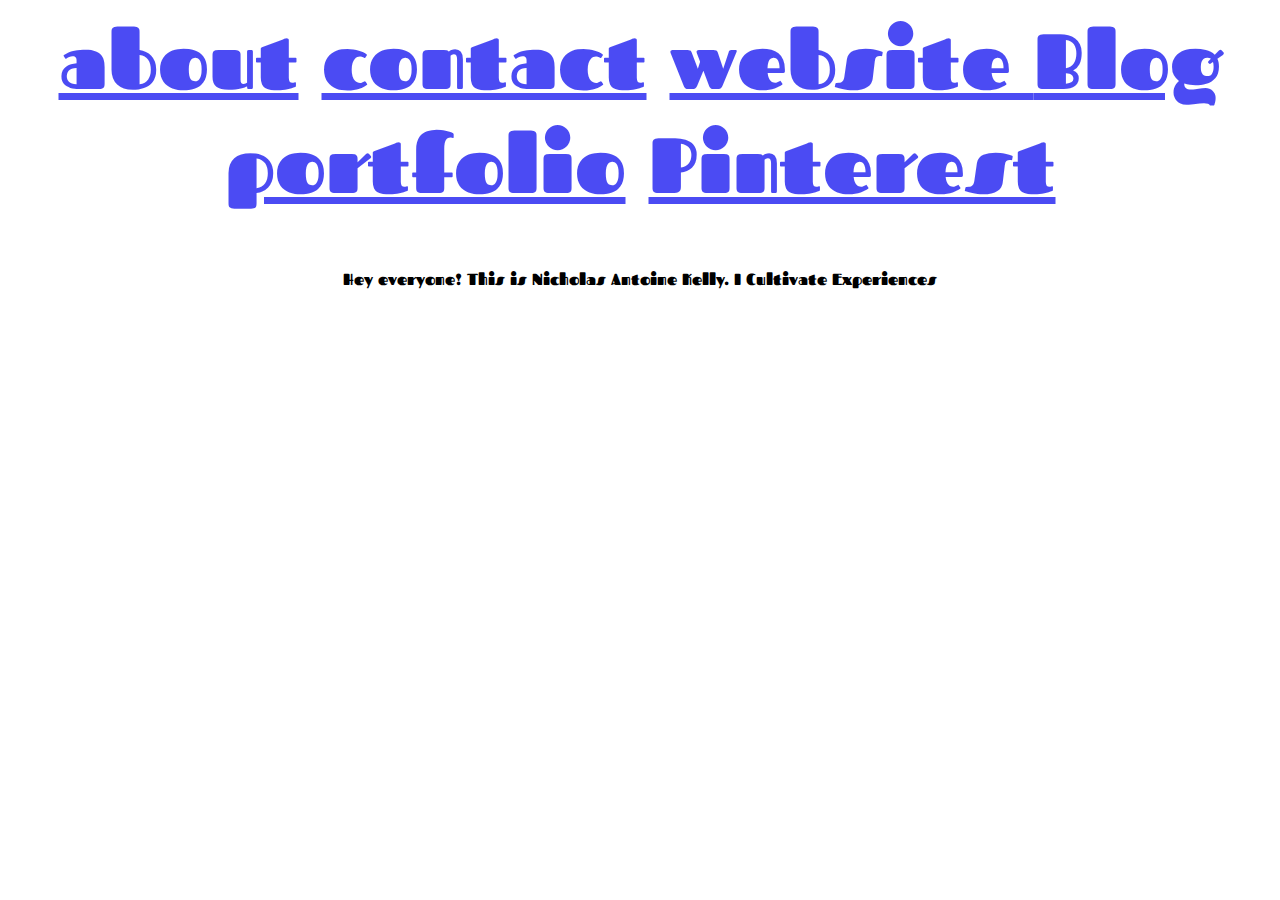
<file: index.html>
<!Doctype>

<html>

<head>


<title> Nicholas A. Kelly</title>
<link rel="stylesheet" href="style.css">

</head>

<body>


	<h1>
		<a href="CircleHoverEffects/index6.html">about</a>
		<a href="contact page.html"> contact</a>    
		<a href="http://www.eiliyas.com"> website </a>
		<a href="http://enak-official.tumblr.com/">Blog<a>
		<a href="portfolio.html">portfolio</a> 
		<a href="http://www.pinterest.com/eiliyasx/">Pinterest</a>
	</h1>
	<h2>
		 
		<!--<img src="SIphotoCircle.png"> -->
		
	</h2>

	<p>Hey everyone! This is Nicholas Antoine Kelly. I Cultivate Experiences</p> 
	
	<p>
	</p>
	
</body>






	</html>
</file>
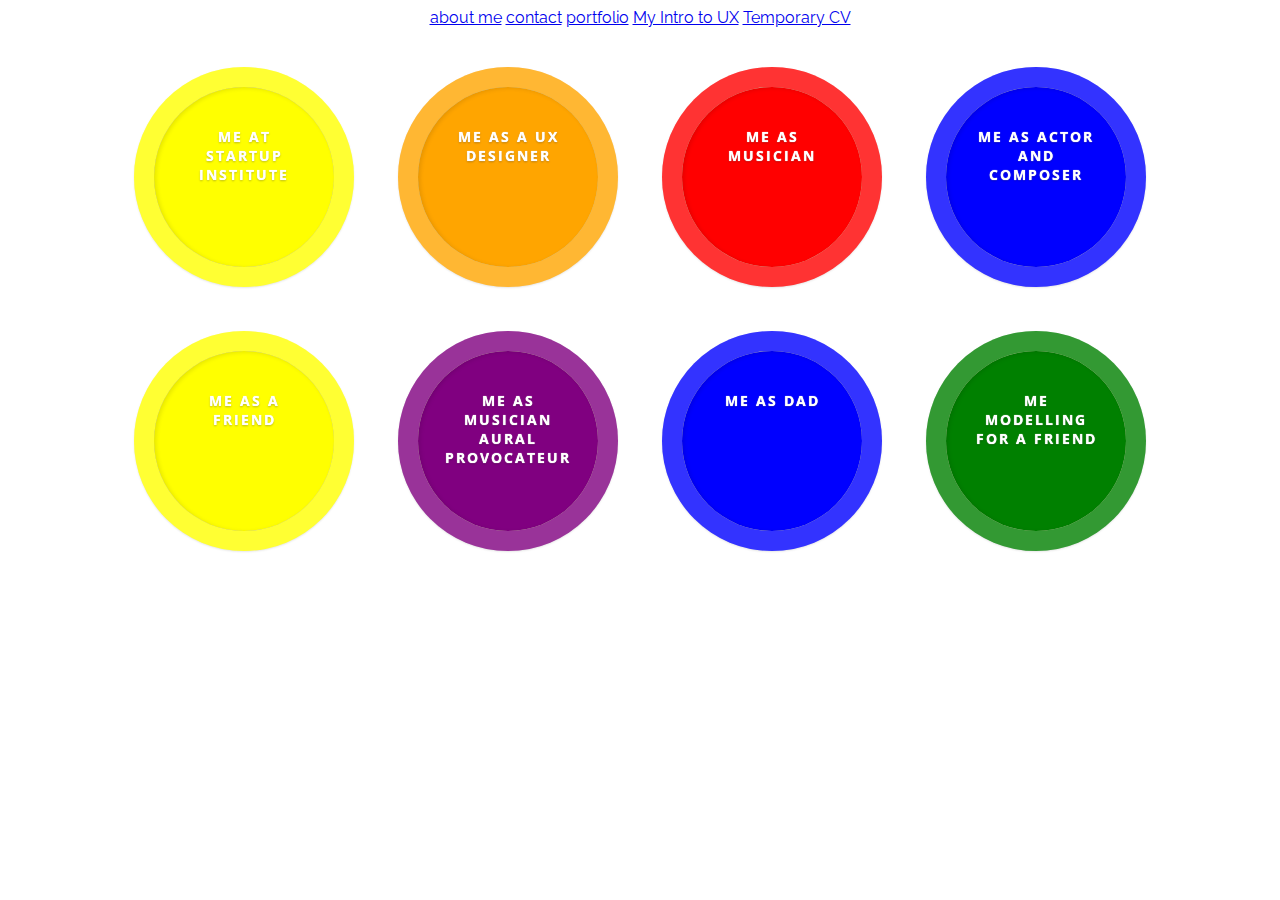
<file: index6.html>
<!DOCTYPE html>
<html lang="en">
    <head>
		<meta charset="UTF-8" />
        <meta http-equiv="X-UA-Compatible" content="IE=edge,chrome=1"> 
		<meta name="viewport" content="width=device-width, initial-scale=1.0"> 
        <title>About Me</title>
        <meta name="description" content="About Me" />
        <meta name="keywords" content="circle, border-radius, hover, css3, transition, image, thumbnail, effect, 3d" />
        <meta name="author" content="Codrops" />
        <link rel="shortcut icon" href="../favicon.ico">
		<!--my css -->
        <!--<link rel="stylesheet" href="style.css">--> 
		

       <!--<link rel="stylesheet" type="text/css" href="style.css" />-->
       <!--<link rel="stylesheet" type="text/css" href="css/demo.css" />-->
		<link rel="stylesheet" type="text/css" href="css/common.css" /> 
        <link rel="stylesheet" type="text/css" href="style6.css" /> 
		<link href='http://fonts.googleapis.com/css?family=Open+Sans:300,700' rel='stylesheet' type='text/css' />
		<script type="text/javascript" src="js/modernizr.custom.79639.js"></script> 
		<!--[if lte IE 8]><style>.main{display:none;} .support-note .note-ie{display:block;}</style><![endif]-->
    </head>
    <body>

		

        <div class="container">
		
			
			
			<header>
			
				<!--<h1><strong>Circle</strong> Hover Effects</h1>
				<h2>Pretty hover effects on circles with CSS Transitions</h2>
				
				<nav class="codrops-demos">
					<a href="index.html">Demo 1</a>
					<a href="index2.html">Demo 2</a>
					<a href="index3.html">Demo 3</a>
					<a href="index4.html">Demo 4</a>
					<a href="index5.html">Demo 5</a>
					<a class="current-demo" href="index6.html">Demo 6</a>
					<a href="index7.html">Demo 7</a>
				</nav> -->
				
				<!--<div class="support-note">let's check browser support with modernizr 
					<span class="no-cssanimations">CSS animations are not supported in your browser</span>
					<span class="no-csstransforms">CSS transforms are not supported in your browser </span>
					<span class="no-csstransforms3d">CSS 3D transforms are not supported in your browser</span>
					<span class="no-csstransitions">CSS transitions are not supported in your browser</span>
					<span class="note-ie">Sorry, only modern browsers.</span>
				</div>-->
				
		
				<nav>
		<a href="index6.html">about me</a>
		<a href="contact.html">contact</a>
		<a href="portfolio.html">portfolio</a>
		<a href="NKellyUXIntro.pdf">My Intro to UX</a>
		<a href="NicholasAKellyTempCV.pdf">Temporary CV</a>
			</nav>


				
			</header>

			
			
			<!--<div id="container">-->
			<section class="mainline">
			
				<ul class="ch-grid">
					<li>
						<div class="ch-item ch-img-1">				
							<div class="ch-info-wrap">
								<div class="ch-info">
									
									
									<div class="ch-info-front ch-img-1">
										<h3>me at Startup Institute</h3>
									</div>
									<div class="ch-info-back ch-img-1">
										<h3>
											 </h3>
										<!--<p><img src="images/NUX.jpg" alt="not showing up"></p>-->
									</div>	
								</div>
							</div>
						</div>
					</li>
					<li>
						<div class="ch-item ch-img-2">				
							<div class="ch-info-wrap">
								<div class="ch-info">
									
									
									<div class="ch-info-front ch-img-2">
										<h3>Me as a UX Designer</h3>
									</div>
									<div class="ch-info-back ch-img-2">
										<h3>
											 </h3>
										<!--<p><img src="images/NUX.jpg" alt="not showing up"></p>-->
									</div>	
								</div>
							</div>
						</div>
					</li>
					<li>
						<div class="ch-item ch-img-3">				
							<div class="ch-info-wrap">
								<div class="ch-info">
									
									
									<div class="ch-info-front ch-img-3">
										<h3>Me as musician</h3>
									</div>
									<div class="ch-info-back ch-img-3">
										<h3>

											 </h3>
										
									</div>	
								</div>
							</div>
						</div>
					</li>
					<li>
						<div class="ch-item ch-img-4">				
							<div class="ch-info-wrap">
								<div class="ch-info">
									
									
									<div class="ch-info-front ch-img-4">
										<h3>Me as actor and composer</h3>
									</div>
									<div class="ch-info-back ch-img-4">
										<h3>

											 </h3>
										
									</div>	
								</div>
							</div>
						</div>
					</li>
					<li>
						<div class="ch-item ch-img-5">				
							<div class="ch-info-wrap">
								<div class="ch-info">
									
									
									<div class="ch-info-front ch-img-5">
										<h3>Me as a friend</h3>
									</div>
									<div class="ch-info-back ch-img-5">
										<h3>
											 </h3>
										<!--<p><img src="images/NUX.jpg" alt="not showing up"></p>-->
									</div>	
								</div>
							</div>
						</div>
					</li>
					<li>
						<div class="ch-item ch-img-6">				
							<div class="ch-info-wrap">
								<div class="ch-info">
									
									
									<div class="ch-info-front ch-img-6">
										<h3>Me as musician aural provocateur</h3>
									</div>
									<div class="ch-info-back ch-img-6">
										<h3>
											 </h3>
										<!--<p><img src="images/NUX.jpg" alt="not showing up"></p>-->
									</div>	
								</div>
							</div>
						</div>
					</li>
					<li>
						<div class="ch-item ch-img-7">				
							<div class="ch-info-wrap">
								<div class="ch-info">
									
									
									<div class="ch-info-front ch-img-7">
										<h3>Me as Dad</h3>
									</div>
									<div class="ch-info-back ch-img-7">
										<h3>
											 </h3>
										<!--<p><img src="images/NUX.jpg" alt="not showing up"></p>-->
									</div>	
								</div>
							</div>
						</div>
					</li>
					<!--<li>
						<div class="ch-item ch-img-8">				
							<div class="ch-info-wrap">
								<div class="ch-info">
									
									
									<div class="ch-info-front ch-img-8">
										<h3>Me as guy who would fall if this were a real mountain (but I did make it to the top)</h3>
									</div>
									<div class="ch-info-back ch-img-8">
										<h3>
											 </h3>
										
									</div>
								</div>
							</div>
						</div>
					</li>-->
					<li>
						<div class="ch-item ch-img-9">				
							<div class="ch-info-wrap">
								<div class="ch-info">
									
									
									<div class="ch-info-front ch-img-9">
										<h3>Me modelling for a friend</h3>
									</div>
									<div class="ch-info-back ch-img-9">
										<h3>
											 </h3>
										<!--<p><img src="images/NUX.jpg" alt="not showing up"></p>-->
									</div>	
								</div>
							</div>
						</div>
					</li>
				</ul>
			</div>	
			
			</section>
        </div>

    </body>
</html>
</file>
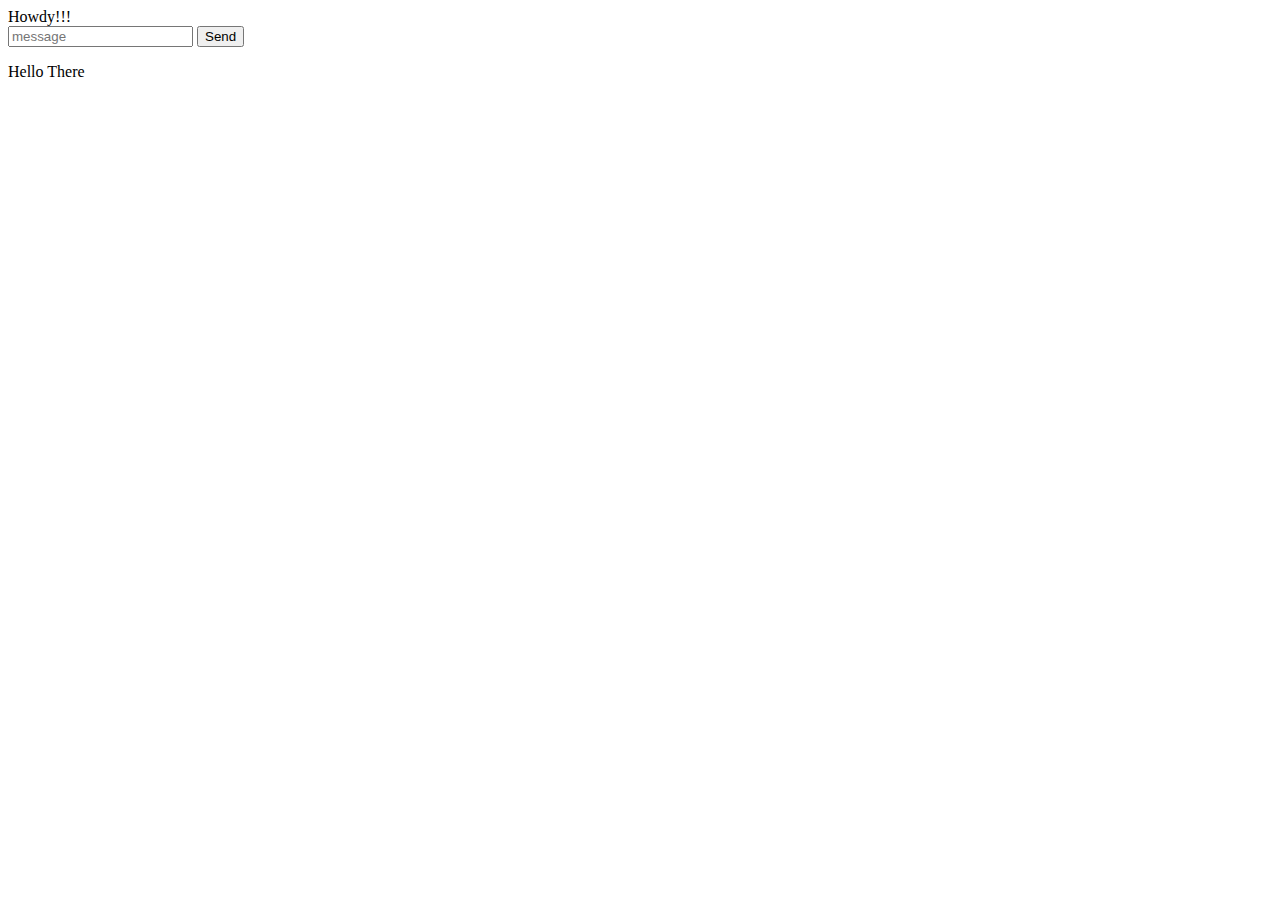
<file: javascript.html>
<!DOCTYPE html>
<html>
<head>Howdy!!!
	<title>Javascript
	</title>
	<style>
	
	</style>

</head>
<body>
	<div class="message-form">
		<form>
			<input type="text" placeholder="message" />
			<input type="submit" value="Send" />
		</form>	
	</div>
	<div class="messages" id="messages">
		
		<p>
			Hello There

		</p>			
	</div>
	<script>
	function addChatMessage(event) {
		event.preventDefault();

		var input = document.querySelector('input[type="text"]');
		var text = input.value;
		input.value = '';

		console.log(text);

		var p = document.createElement('p');
		p.innerText = text;	

		var messages = document.getElementById('messages');
		messages.appendChild(p);

		console.log(p);	
	}
		
		var form = document.querySelector('.message-form form');
		

		form.addEventListener('submit', addChatMessage);


		</script>


</body>




</head>
</html>
</file>
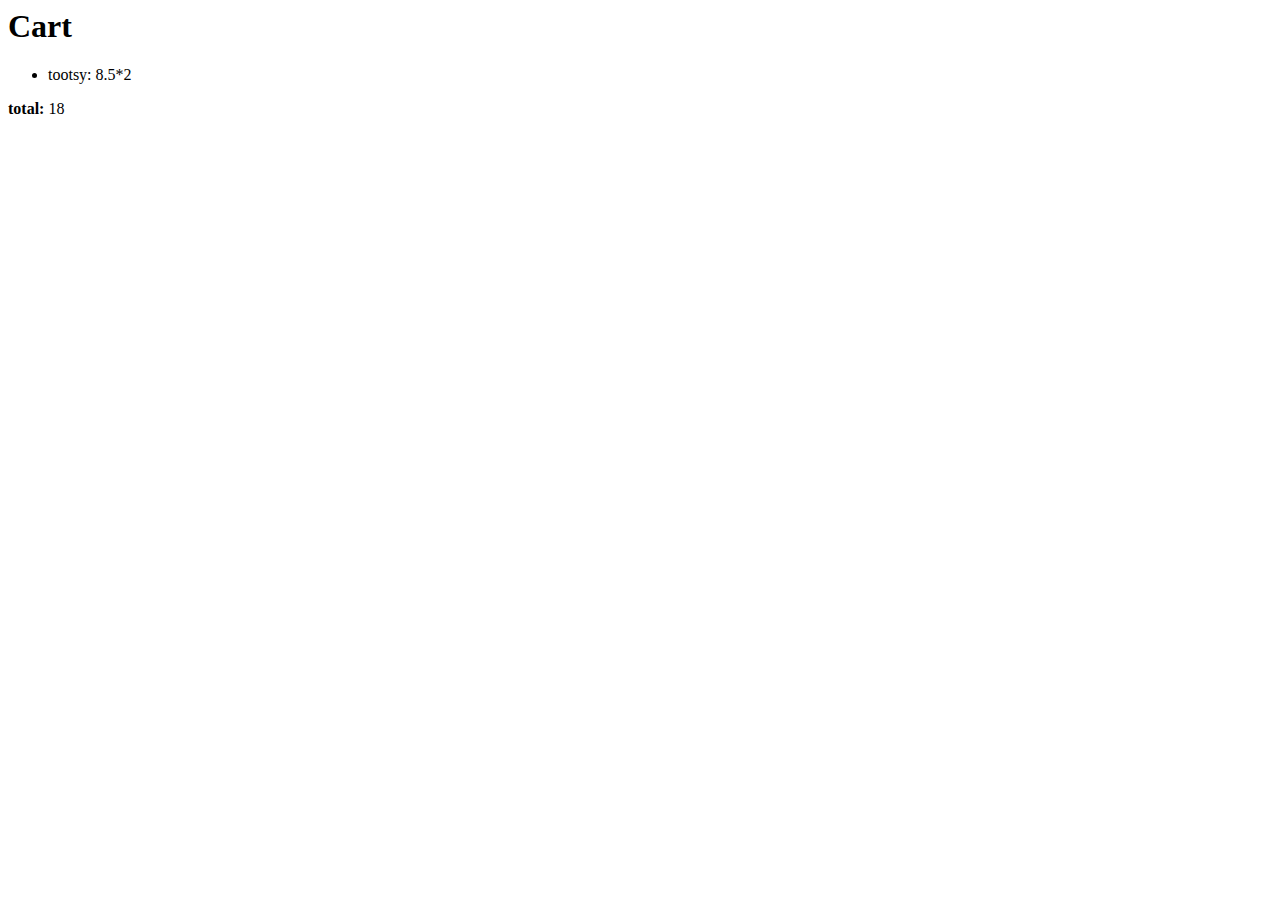
<file: js.html>
<DOCTYPE html>
<meta charset="utf-8"/>

	<html>

<body>
	<div class="cart">
	
		<h1>
			Cart
		</h1>
		<ul class="items">
			
		</ul>
		<div class="total">
			<strong>total:</strong>
			<span>
				
			</span>
		</div>
	</div>
<script>

var cart = [ ];

 var nameOfProduct = "tootsy";
 var skuOfProduct = "AB12";
 var priceOfProduct = 8.50;

var cartItem = {

					name: nameOfProduct,
					
					sku: skuOfProduct,

					price: priceOfProduct,

					quantity: 2

				};	

cart.push(cartItem);

 // we need to write this.

refreshCart(1);

function eraseCart() {
	var list = document.querySelector(".cart ul");
	list.innerHTML = "";
	
}

// Next loop over each of the items in the cart with a for loop:
function refreshCart(deliveryFee){
	var total = deliveryFee;
	var list = document.querySelector(".cart ul");
	var totalHolder = document.querySelector(".cart .total span");

	eraseCart()

	for (var i = 0; i < cart.length; i++){

		var cartItem = cart[i];   
		console.log(cartItem);
   		total = total + cartItem.price * cartItem.quantity;

   		var listItem = document.createElement("li");
   		listItem.innerText = cartItem.name +": "+ cartItem.price + "*" + cartItem.quantity ; 

   		list.appendChild(listItem);
	}
	console.log(total);
	totalHolder.innerText = total ;
}
</script>
</body>
</html>
</file>
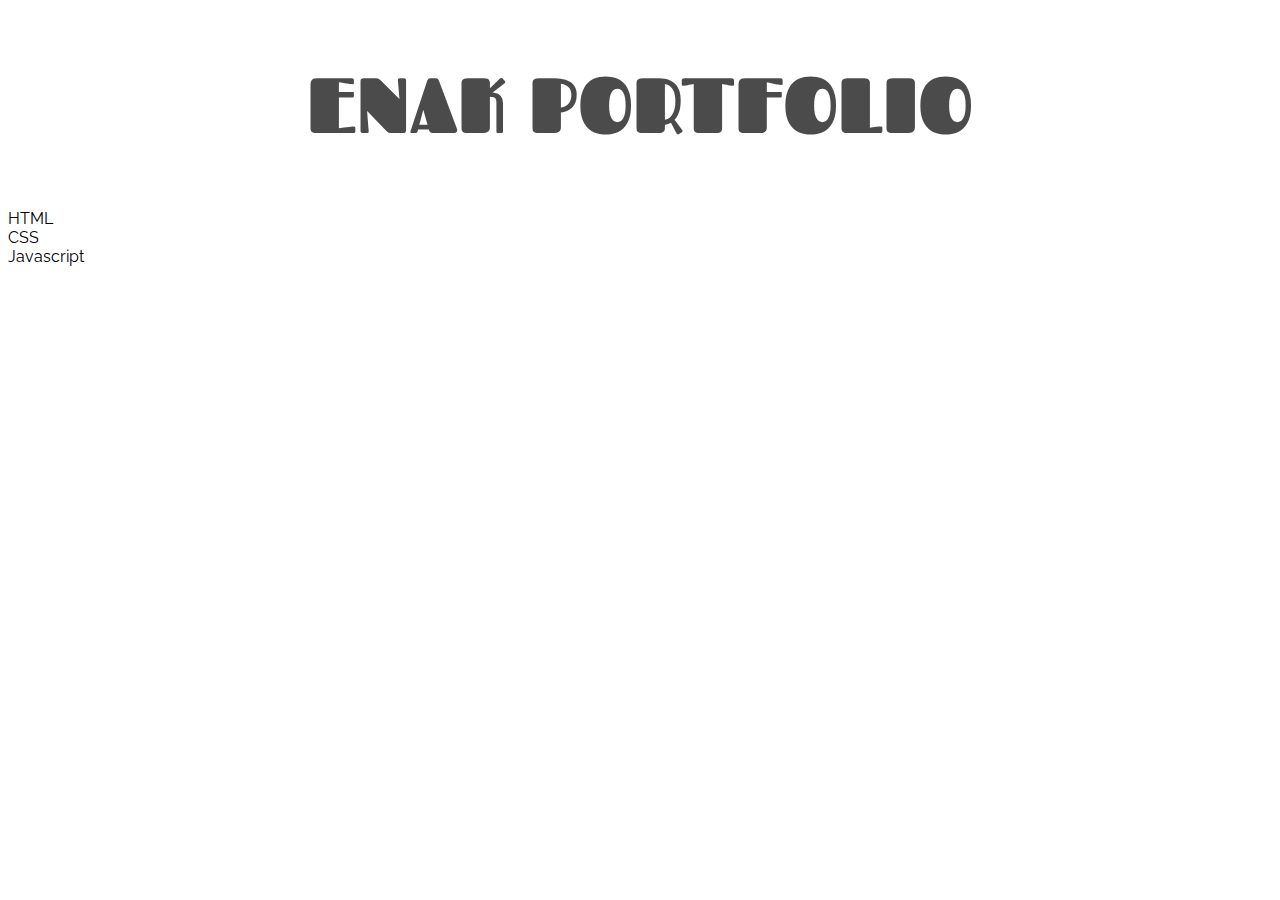
<file: skill.html>
<!DOCTYPE HTML>

<html>
<head>
<link rel="stylesheet" type="text/css" href="style.css">
<meta charset="UTF-8" />

</head>

<h1>ENAK PORTFOLIO</h1>
<body>

	<div class="progress-bar blue stripes">
    <span style="width: 20%">HTML</span>
	</div>
	
	<div class="progress-bar green stripes">
    <span style="width: 20%">CSS</span>
	</div>

	<div class="progress-bar orange stripes">
    <span style="width: 15%">Javascript</span>
	</div>		
</body>

</html>
</file>
<file: style.css>
@import url(http://fonts.googleapis.com/css?family=Raleway);
@import url(http://fonts.googleapis.com/css?family=Righteous); 
@import url(http://fonts.googleapis.com/css?family=Fascinate|Rammetto+One|Erica+One|Spicy+Rice|Fascinate+Inline|Chango|Ranchers|Montserrat+Subrayada);

nav {
    font-family: Raleway;
    text-align: center;
    padding: 5px;
    z-index:0;
}
body {
    font-family: Raleway;
    background: ##00aa77;
    
}
h1 {
	
	background-color: 113 255 24;
	width: 100%;
	opacity: 70%;
	text-align: center;
        text-shadow: 0.1em 0.1em #FFF;
        font-family: Fascinate;
        font-size: 78px;
	border-radius: 1px;
	border-opacity: 90%;
	/*z-index: 0;*/


/*link href='http://fonts.googleapis.com/css?family=Raleway' rel='stylesheet' type='text/css'> */
}
 h2 {
 	
	/*float: left;
	margin-right: 700px; 
	height:5px; 
	width:5px;*/
    text-align: center;
	
	
}
h3 {
	border-radius:2px;
	height:250px;
	width:200px;
	background-color:solid rgba(255, 0, 0, 0.5);
 	/*opacity: 0.2%;*/
	font-family:Raleway;
	color:black;
    	/*text-shadow: 0.1em 0.1em #FFF;
    	padding:2px;
    	padding: 1px solid rgb(127, 0, 0);
        padding: 1px solid rgba(255, 0, 0, .5);
        -webkit-background-clip: padding-box; /* for Safari */
        background-clip: padding-box; /* for IE9+, Firefox 4+, Opera, Chrome */
    	



}

h4 {

    background-color: 113 255 24;
    width: 100%;
    opacity: 70%;
    font-family: Raleway;
    text-align: center;
    text-shadow: 0.1em 0.1em #FFF;
    font-size: 20px;
    border-radius: 1px;
    border-opacity: 90%;
  
}
li {
    list-style: none;
    float: right;
    width: 130px;
    padding:5px;
    margin-right: 9px;
    margin-left: 5px;
}
h6 {

    text-align: center;
}
p {
	text-align: center;
	font-family: Fascinate;
}
.pic {

    width: 25%;
    height: 25%;
}


.sp-layer {
    left-margin: -130px;
    background-color: rgba(255,255,255,0.3);
</file>
<file: css/common.css>
.ch-grid {
	margin: 20px 0 0 0;
	padding: 0;
	list-style: none;
	display: block;
	text-align: center;
	width: 100%;
}

.ch-grid:after,
.ch-item:before {
	content: '';
    display: table;
}

.ch-grid:after {
	clear: both;
}

.ch-grid li {
	width: 220px;
	height: 220px;
	display: inline-block;
	margin: 20px;
}
</file>
<file: style6.css>
@import url(http://fonts.googleapis.com/css?family=Raleway);
@import url(http://fonts.googleapis.com/css?family=Righteous); 


nav {
	font-family: Raleway;
    text-align: center;
}

.ch-item {
	width: 100%;
	height: 100%;
	border-radius: 50%;
	position: relative;
	box-shadow: 0 1px 2px rgba(0,0,0,0.1);
	cursor: default;
}

.ch-info-wrap, 
.ch-info{
	position: absolute;
	width: 180px;
	height: 180px;
	border-radius: 50%;
	
	-webkit-transition: all 0.4s ease-in-out;
	-moz-transition: all 0.4s ease-in-out;
	-o-transition: all 0.4s ease-in-out;
	-ms-transition: all 0.4s ease-in-out;
	transition: all 0.4s ease-in-out;
	
	-webkit-perspective: 800px;
	-moz-perspective: 800px;
	-o-perspective: 800px;
	-ms-perspective: 800px;
	perspective: 800px;
}

.ch-info-wrap {
	top: 20px;
	left: 20px;
	background: #f9f9f9; /*url(../images/bg.jpg);*/
	box-shadow: 
		0 0 0 20px rgba(255,255,255,0.2), 
		inset 0 0 3px rgba(115,114, 23, 0.8);
	
}

.ch-info {
	-webkit-transform-style: preserve-3d;
	-moz-transform-style: preserve-3d;
	-o-transform-style: preserve-3d;
	-ms-transform-style: preserve-3d;
	transform-style: preserve-3d;
}

.ch-info > div {
	display: block;
	position: absolute;
	width: 100%;
	height: 100%;
	border-radius: 50%;
	background-position: center center;
	-webkit-transition: all 0.6s ease-in-out;
	-moz-transition: all 0.6s ease-in-out;
	-o-transition: all 0.6s ease-in-out;
	-ms-transition: all 0.6s ease-in-out;
	transition: all 0.6s ease-in-out;
}

.ch-info .ch-info-front {
	-webkit-transform-origin: 50% 100%;
	-moz-transform-origin: 50% 100%;
	-o-transform-origin: 50% 100%;
	-ms-transform-origin: 50% 100%;
	transform-origin: 50% 100%;
	
	z-index: 100;
	box-shadow: 
		inset 2px 1px 4px rgba(0,0,0,0.1);
}

.ch-info .ch-info-back {
	background: rgba(230,132,107,0);
	
	/*background-image: url(../images/SIphoto.jpg)*/
}

.ch-img-1 { 
	
	background-color: yellow;
	/*background-image: url(../images/MAUXT.png);*/
}

.ch-img-2 { 
	background-color: orange;
	/*background-image: url(../images/Epfoliofriend.jpg);
*/}

.ch-img-3 { 
	background-color: red;
	/*background-image: url(../images/Lcostapfolio.jpg);*/
}

.ch-img-4 {
	background-color: blue;

}

.ch-img-5 { 
	
	background-color: yellow;
	/*background-image: url(../images/MAUXT.png);*/
}
.ch-img-6 { 
	
	background-color: purple;
	/*background-image: url(../images/MAUXT.png);*/
}
.ch-img-7 { 
	
	background-color: blue;
	/*background-image: url(../images/MAUXT.png);*/
}
.ch-img-8 { 
	
	background-color: green;
	/*background-image: url(../images/MAUXT.png);*/
}
.ch-img-9 { 
	
	background-color: green;
	/*background-image: url(../images/MAUXT.png);*/
}
.ch-info h3 {
	color: #fff;
	text-transform: uppercase;
	letter-spacing: 2px;
	font-size: 14px;
	margin: 0 25px;
	padding: 40px 0 0 0;
	height: 90px;
	font-family: 'Open Sans', Arial, sans-serif;
	text-shadow: 
		0 0 1px #fff, 
		0 1px 2px rgba(0,0,0,0.3);
}

.ch-info p {
	color: #fff;
	padding: 10px 5px;
	font-style: italic;
	margin: 0 30px;
	font-size: 12px;
	border-top: 1px solid rgba(255,255,255,0.5);
}

.ch-info p a {
	display: block;
	color: #fff;
	color: rgba(255,255,255,0.7);
	font-style: normal;
	font-weight: 700;
	text-transform: uppercase;
	font-size: 9px;
	letter-spacing: 1px;
	padding-top: 4px;
	font-family: 'Open Sans', Arial, sans-serif;
}

.ch-info p a:hover {
	color: #fff222;
	color: rgba(255,242,34, 0.8);
}


.ch-item:hover .ch-info-front {
	-webkit-transform: rotate3d(1,0,0,-180deg);
	-moz-transform: rotate3d(1,0,0,-180deg);
	-o-transform: rotate3d(1,0,0,-180deg);
	-ms-transform: rotate3d(1,0,0,-180deg);
	transform: rotate3d(1,0,0,-180deg);
	
	box-shadow: 
		inset 0 0 5px rgba(255,255,255,0.2), 
		inset 0 0 3px rgba(0,0,0,0.3);
}

.ch-item:hover .ch-info-back.ch-img-1{
	/*background: rgba(230,132,107,0.6);*/
	background-image: url(images/sip.jpg);
	
}
.ch-item:hover .ch-info-back.ch-img-2{
	/*background: purple; rgba(230,132,107,0.6);*/
	background-image: url(images/mux.jpg);
}

.ch-item:hover .ch-info-back.ch-img-3{
	/*background: white; /*rgba(230,132,107,0.6);*/
	background-image: url(images/elc.jpg);
}

.ch-item:hover .ch-info-back.ch-img-4{
	/*background: rgba(230,132,107,0.6);*/
	background-image: url(images/esax.jpg); 
	
}

.ch-item:hover .ch-info-back.ch-img-5{
	/*background: white; /*rgba(230,132,107,0.6);*/
	background-image: url(images/maaf.jpg);
}

.ch-item:hover .ch-info-back.ch-img-6{
	/*background: white; /*rgba(230,132,107,0.6);*/
	background-image: url(images/liveperf.jpg);
}

.ch-item:hover .ch-info-back.ch-img-7{
	/*background: white; /*rgba(230,132,107,0.6);*/
	background-image: url(images/matbc.jpg);
}
.ch-item:hover .ch-info-back.ch-img-8{
	/*background: white; /*rgba(230,132,107,0.6);*/
	background-image: url(images/wc6.jpg);
}

.ch-item:hover .ch-info-back.ch-img-9{
	/*background: white; /*rgba(230,132,107,0.6);*/
	background-image: url(images/mam.jpg);
}


//*#container{

	margin-left: 3em;
	margin-right: 3em;
 	width: 900px;
    background-color: transparent;
    overflow: auto;
    height: 520px;
    white-space:nowrap;
    
}*//
</file>
